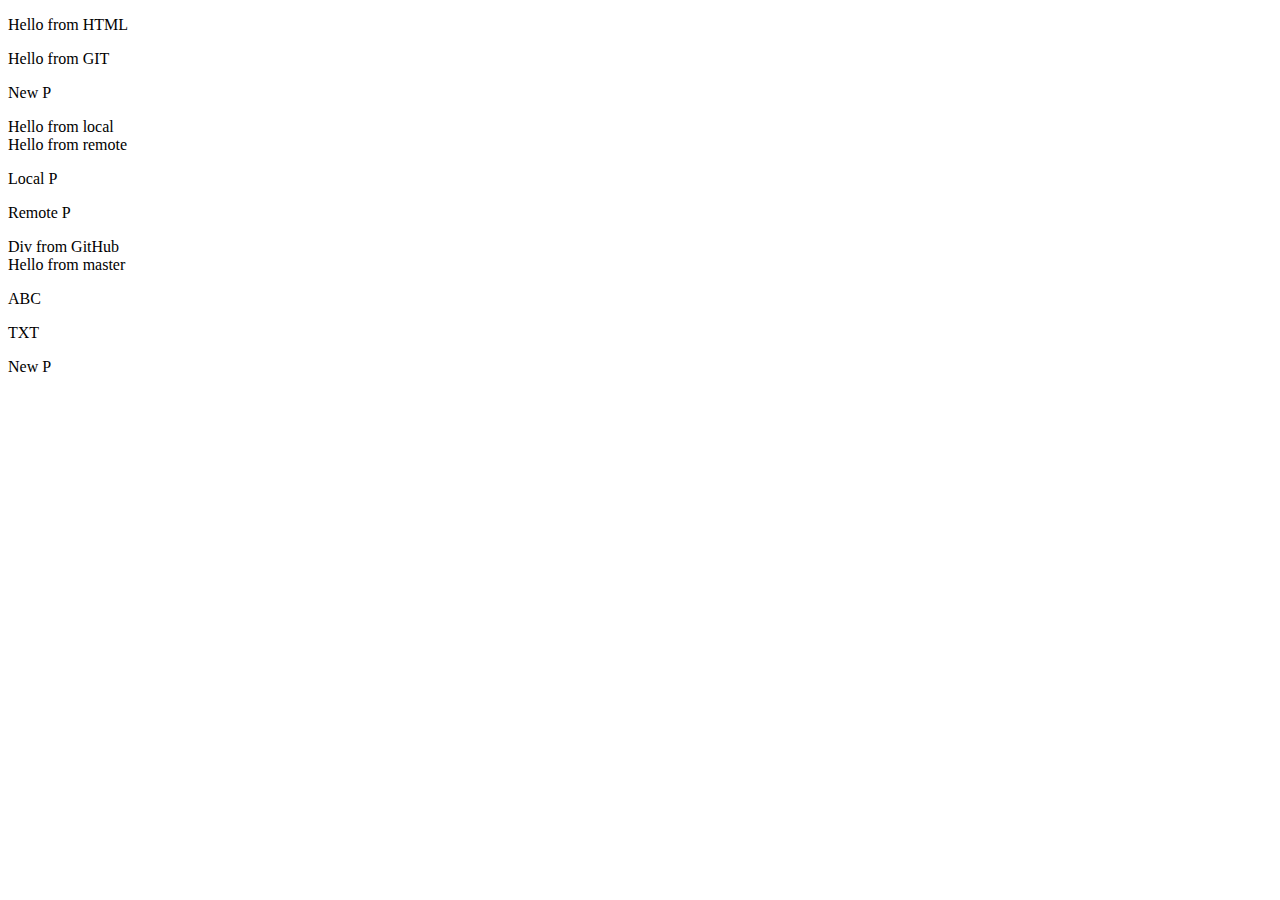
<file: index.html>
<!DOCTYPE html>
<html lang="en">
<head>
    <meta charset="UTF-8">
    <meta http-equiv="X-UA-Compatible" content="IE=edge">
    <meta name="viewport" content="width=device-width, initial-scale=1.0">
    <title>Document</title>
</head>
<body>
    <p>Hello from HTML</p>
    <p>Hello from GIT</p>
    <p>New P</p>
    <div>Hello from local </div>
    <div>Hello from remote</div>
    <p>Local P</p>
    <p>Remote P</p>
    <div>Div from GitHub</div>
    <dim>Hello from master</dim>
    <p>ABC</p>
    <div>TXT</div>
    <p>New P</p>
</body>
</html>
</file>
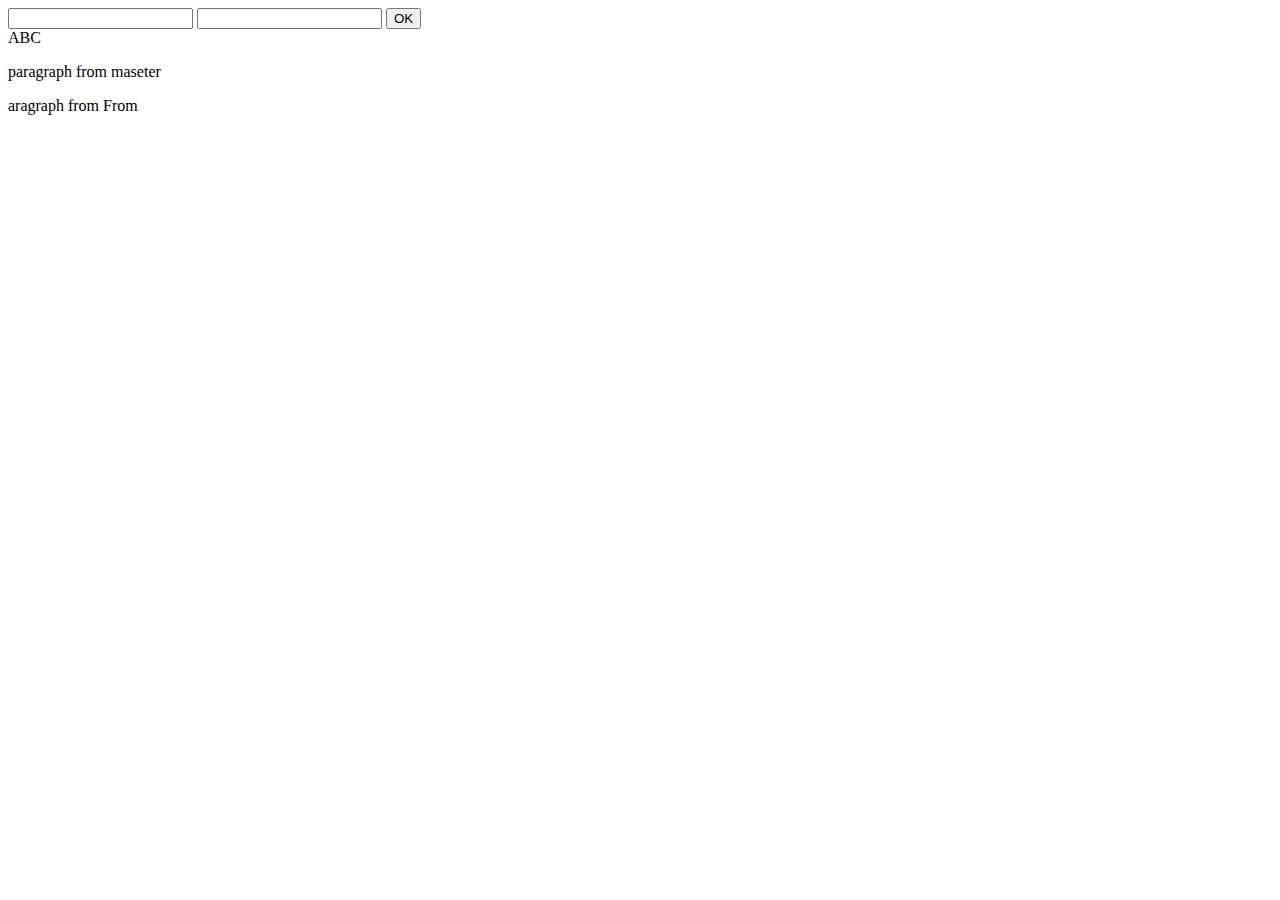
<file: form.html>
<!DOCTYPE html>
<html lang="en">
<head>
    <meta charset="UTF-8">
    <meta http-equiv="X-UA-Compatible" content="IE=edge">
    <meta name="viewport" content="width=device-width, initial-scale=1.0">
    <title>Document</title>
</head>
<body>
    <form action="">
        <input type="text" name="login">
        <input type="text" name="password">
        <button>OK</button>
    </form>
    <div>ABC</div>
    <p>paragraph from maseter</p>
    <p>aragraph from From</p>
</body>
</html>
</file>
